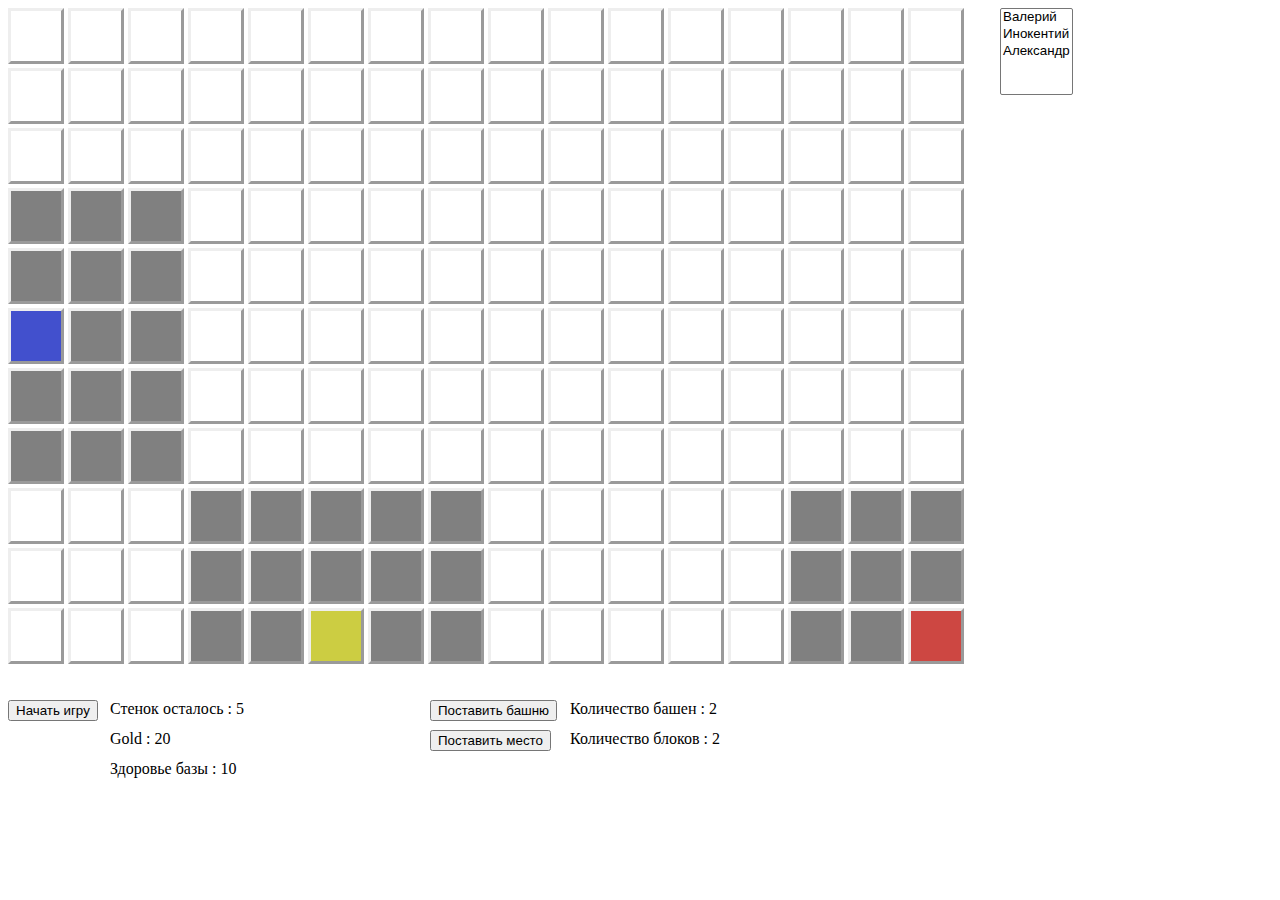
<file: server_m/index.html>
<!DOCTYPE HTML>
<html>
<head>
<meta http-equiv="Content-Type" content="text/html; charset=utf-8" />
<link rel="stylesheet" type="text/css" href="style.css">
<script type="text/javascript" src="pathfinding-browser.js""></script>
 <script src="server_m.js" defer></script>
  <script src="controller.js" defer></script>
 <script src="view.js" defer></script>
</head>
<body>
<div id='test'></div>
<input id="but" type="button" onclick="w.createHunter(0,[5,5])" value="Начать игру"/>
<!-- <input id="buyTower" type="button" onclick="v.objectInMap();" value="Купить башню"/> -->
<input id="putTower" type="button" onclick="statusController=1;" value="Поставить башню"/>
<!-- <input id="buyPlace" type="button" onclick="buyPlace();" value="Купить место"/> -->
<input id="putPlace" type="button" onclick="statusController=2;" value="Поставить место"/>
<span id='Gold'>Gold : 20</span>
<span id='tower'>Количество башен : 2</span>
<span id='place'>Количество блоков : 2</span>
<span id='txt'>Стенок осталось : 30</span>
<span id='hp'>Здоровье базы : 10</span>
<div id='pic'></div>
<div id="ololo"></div>
<select size='5'>
  <option onclick="player_id=0;" value="volvo">Валерий</option>
  <option onclick="player_id=1;" value="saab">Инокентий</option>
  <option onclick="player_id=2;" value="saab">Александр</option>

</select>
</body>

</html>
</file>
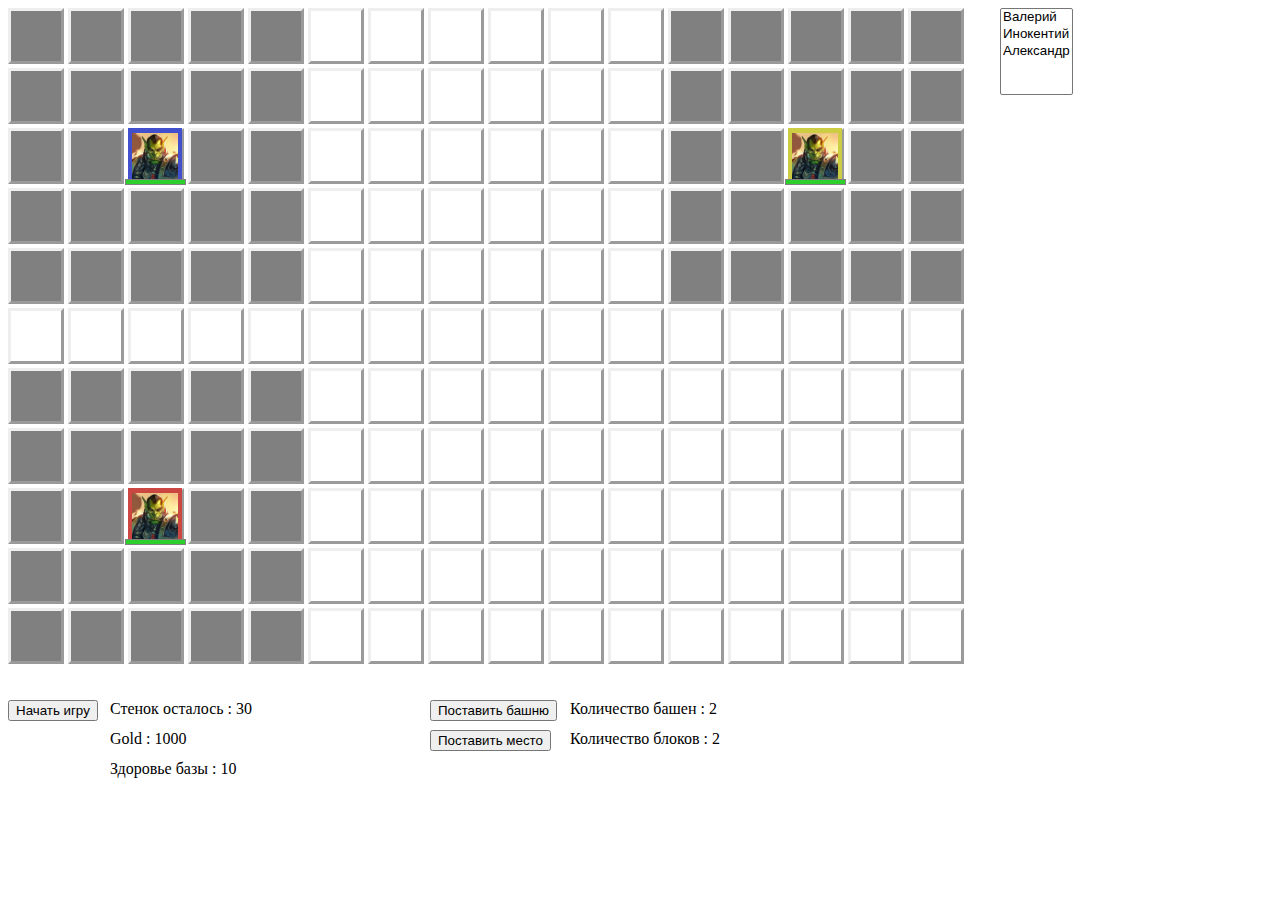
<file: server_m/server_new/index.html>
<!DOCTYPE HTML>
<html>
<head>
<meta http-equiv="Content-Type" content="text/html; charset=utf-8" />
<link rel="stylesheet" type="text/css" href="style.css">
<script type="text/javascript" src="pathfinding-browser.js""></script>
<script src="gameMap.js" defer></script>
 <script src="new_server.js" defer></script>
  <script src="controller.js" defer></script>
 <script src="view.js" defer></script>
</head>
<body>
<div id='test'></div>
<input id="but" type="button" onclick="w.buyObject('HUNTER', 1, [5,5]);" value="Начать игру"/>
<!-- <input id="buyTower" type="button" onclick="v.objectInMap();" value="Купить башню"/> -->
<input id="putTower" type="button" onclick="statusController=1;" value="Поставить башню"/>
<!-- <input id="buyPlace" type="button" onclick="buyPlace();" value="Купить место"/> -->
<input id="putPlace" type="button" onclick="statusController=2;" value="Поставить место"/>
<span id='Gold'>Gold : 20</span>
<span id='tower'>Количество башен : 2</span>
<span id='place'>Количество блоков : 2</span>
<span id='txt'>Стенок осталось : 30</span>
<span id='hp'>Здоровье базы : 10</span>
<div id='pic'></div>
<div id="ololo"></div>
<select size='5'>
  <option onclick="player_id=0;" value="volvo">Валерий</option>
  <option onclick="player_id=1;" value="saab">Инокентий</option>
  <option onclick="player_id=2;" value="saab">Александр</option>

</select>
</body>

</html>
</file>
<file: server_m/style.css>
div{
	height:50px;
	width:50px;
	position: absolute;
/*	position: relative;*/
	transition: all 1s;
}
img{
    transition: all 1s;
	position: absolute; 
	/*z-index: 1000;*/
	width:50px;
	height:50px;
	/*visibility: hidden;*/
	/*//display:inline-block;*/
/*	left:60px;
	top:60px;*/
}

div.game-object{
	height:54px;
	width:54px;
	position: absolute;
	transition: all 1s;
    background-color: red;
}

div.game-object img{
    width: 46px;
    height: 46px;
    left: 4px;
    top: 5px;
    z-index: 99;
}

#but  {
	position: absolute;
	top:700px;

}

#txt {

	position: absolute;
	top:700px;
    left:110px;
	display:inline-block;
}

/*#buyTower {

	position: absolute;
	top:700px;
    left:310px;
	display:inline-block;
}*/

#putTower {

	position: absolute;
	top:700px;
    left:430px;
	display:inline-block;
}


/*#buyPlace {

	position: absolute;
	top:730px;
    left:310px;
	display:inline-block;
}*/

#putPlace {

	position: absolute;
	top:730px;
    left:430px;
	display:inline-block;
}

#tower {
	position: absolute;
	top:700px;
    left:570px;
	display:inline-block;
}

#place {
	position: absolute;
	top:730px;
    left:570px;
	display:inline-block;
}

#Gold {
	position: absolute;
	top:730px;
    left:110px;
	display:inline-block;
}

#ololo {
	
   /* -moz-border-radius: 6px;
    -webkit-border-radius: 6px;
    -khtml-border-radius: 6px;*/
}

#ololo > div{
	lefYt:0px;
	toYp:0px;
	width: 12px;
    height: 12px;
    background: #FF0000;
    border-radius: 6px;
    transition: all 1s;

}

#hp {
	position: absolute;
	top:760px;
    left:110px;
	display:inline-block;
}

select {
	left:1000px;
	position: absolute;
}

.hp-strike {
    width: 110%;
    height: 4px;
    bottom: -3px;
    left: -6%;
    border: 1px solid grey;
    z-index: 101;
}

.hp-strike div{
    background: #2dcf2d;
    height: 100%;
}
</file>
<file: server_m/server_new/style.css>
div{
	height:50px;
	width:50px;
	position: absolute;
/*	position: relative;*/
	transition: all 1s;
}
img{
    transition: all 1s;
	position: absolute; 
	/*z-index: 1000;*/
	width:50px;
	height:50px;
	/*visibility: hidden;*/
	/*//display:inline-block;*/
/*	left:60px;
	top:60px;*/
}

div.game-object{
	height:54px;
	width:54px;
	position: absolute;
	transition: all 1s;
    background-color: red;
}

div.game-object img{
    width: 46px;
    height: 46px;
    left: 4px;
    top: 5px;
    z-index: 99;
}

#but  {
	position: absolute;
	top:700px;

}

#txt {

	position: absolute;
	top:700px;
    left:110px;
	display:inline-block;
}

/*#buyTower {

	position: absolute;
	top:700px;
    left:310px;
	display:inline-block;
}*/

#putTower {

	position: absolute;
	top:700px;
    left:430px;
	display:inline-block;
}


/*#buyPlace {

	position: absolute;
	top:730px;
    left:310px;
	display:inline-block;
}*/

#putPlace {

	position: absolute;
	top:730px;
    left:430px;
	display:inline-block;
}

#tower {
	position: absolute;
	top:700px;
    left:570px;
	display:inline-block;
}

#place {
	position: absolute;
	top:730px;
    left:570px;
	display:inline-block;
}

#Gold {
	position: absolute;
	top:730px;
    left:110px;
	display:inline-block;
}

#ololo {
	
   /* -moz-border-radius: 6px;
    -webkit-border-radius: 6px;
    -khtml-border-radius: 6px;*/
}

#ololo > div{
	lefYt:0px;
	toYp:0px;
	width: 12px;
    height: 12px;
    background: #FF0000;
    border-radius: 6px;
    transition: all 1s;

}

#hp {
	position: absolute;
	top:760px;
    left:110px;
	display:inline-block;
}

select {
	left:1000px;
	position: absolute;
}

.hp-strike {
    width: 110%;
    height: 4px;
    bottom: -3px;
    left: -6%;
    border: 1px solid grey;
    z-index: 101;
}

.hp-strike div{
    background: #2dcf2d;
    height: 100%;
}
</file>
